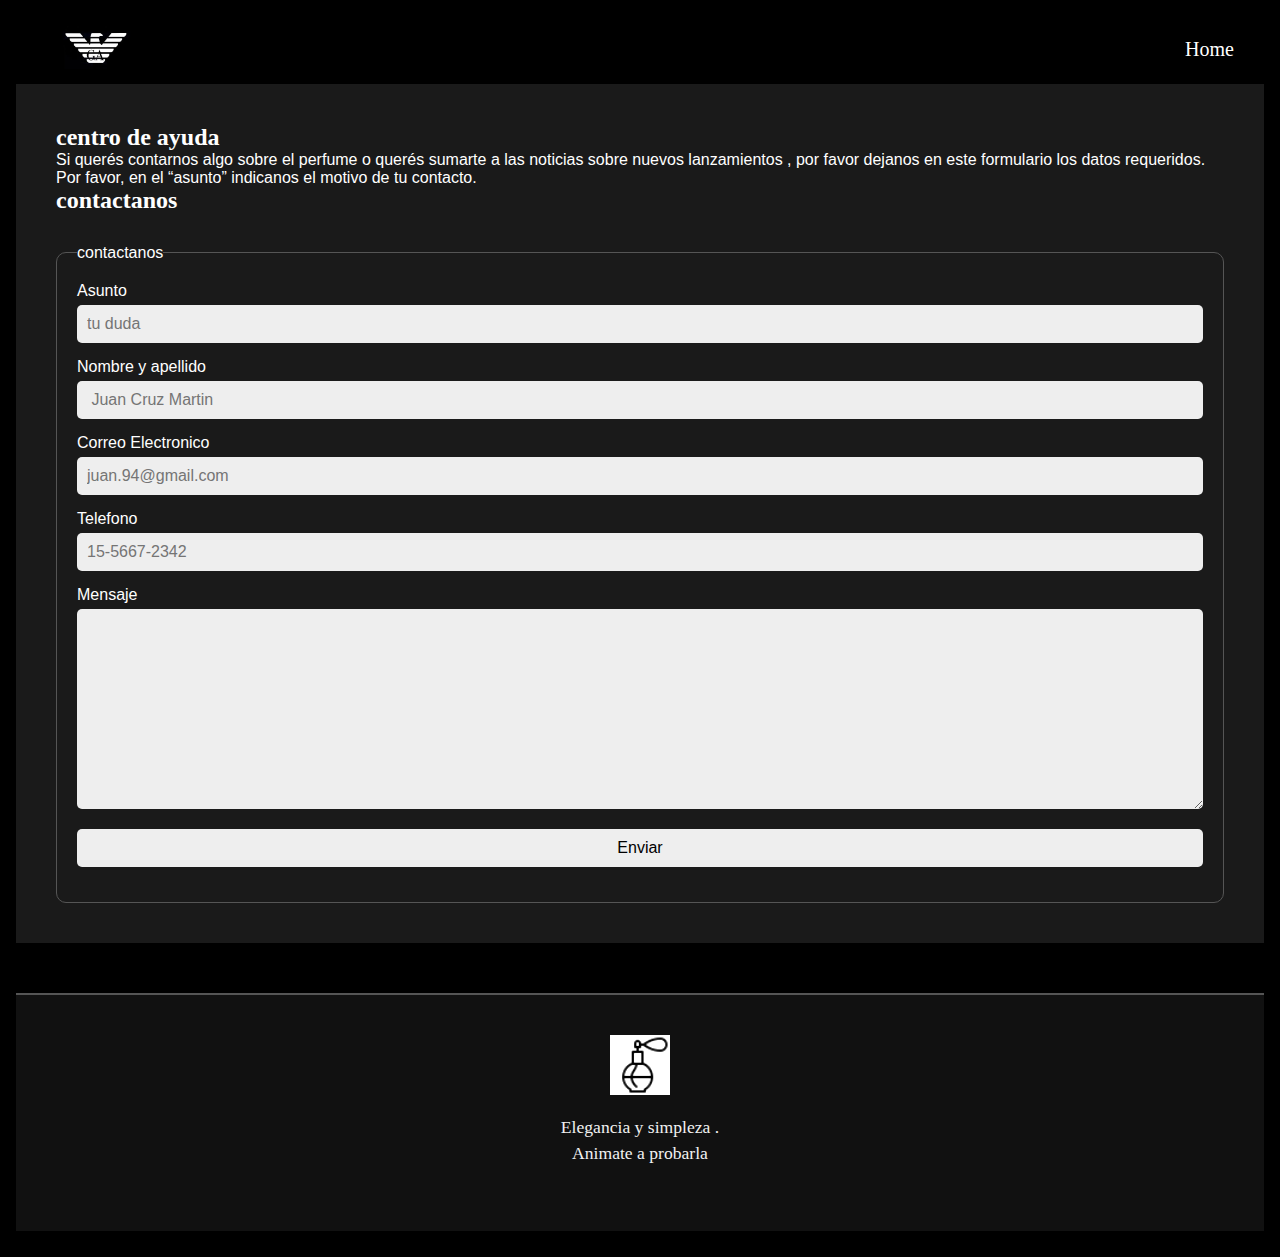
<file: html/encontranos.html>
<!DOCTYPE html>
<html lang="en">
<head>
    <meta charset="UTF-8">
    <meta name="viewport" content="width=device-width, initial-scale=1.0">
    <link rel="stylesheet" href="../assets/style/head.css">
    <link rel="stylesheet" href="../assets/style/main.css">
    <link rel="stylesheet" href="../assets/style/encontranos/encontranos.css">
    <title>Encontranos</title>
</head>
<body>
       <header class="navegacion">
        <div class="logo-container">
            <a href="https://www.armani.com/en-us/?clickref=1110lacYtHz&gad_campaignid=21872272262&gad_source=1&gbraid=0AAAAA-XygQiEjHGGIHKVOX0wpF3Maa8uU&gclid=CjwKCAjwmenCBhA4EiwAtVjzmiL3zhOG87g2I92vROKFh7JssuaYL6-Pis99r7WUPe5j9ZDHPFOSLxoCww8QAvD_BwE&tp=228171&utm_campaign=duomai2014___US__&utm_content=&utm_medium=affiliate&utm_source=cwc" target="_blank"><img src="../assets/img/logo.jpg" alt="Emporio Armani Logo" class="logo"></a>
        </div>
        <nav class="nav">
            <ul>
                <li><a href="../index.html">Home</a></li>
                
            </ul>
        </nav>
    </header>
<main class="content">
    <section class="content-2">
        <h2 class="animate__animated animate__fadeInLeft">centro de ayuda</h2>
      
        <p class="contacto">Si querés contarnos algo sobre el perfume  o querés sumarte a las noticias sobre nuevos lanzamientos , por favor dejanos en este formulario los datos requeridos.
            Por favor, en el “asunto” indicanos el motivo de tu contacto.</p>
            <h2 class="animate__animated animate__fadeInLeft">contactanos</h2>
            <form action="../index.html" method="" class="form" >
            <fieldset>
                <legend>contactanos</legend>
                <div>
                    <label for="asunto"class="labeltext">Asunto</label>
                    <input type="text" name="" id="asunto" placeholder="tu duda">
                </div>
                <div>
                    <label for="nombre" class="labeltext">Nombre y apellido</label>
                    <input type="text" name="nombre" id="nombre" placeholder=" Juan Cruz Martin">
                </div>
                <div>
                    <label for="email" class="labeltext">Correo Electronico</label>
                    <input type="email" name="email" id="email" placeholder="juan.94@gmail.com" required>
                </div>
                <div>
                    <label for="telefono" class="labeltext">Telefono</label>
                   <input type="text" name="telefono" id="telefono" placeholder="15-5667-2342">
                </div>
                <div>
                    <label for="tu-mensaje" class="labeltext">Mensaje</label>
                    <textarea name="" id="tu-mensaje" cols="30" rows="10"></textarea>
                </div>
                <div>
                   
                    <input type="submit" value="Enviar" >
                </div>
            </fieldset>
        </form>
    </section>
</main>
        <footer class="seccion-oscura d-flex flex-column align-items-center justify-content-center"> 
 <a href="https://www.armani.com/en-us/?clickref=1110lacYtHz&gad_campaignid=21872272262&gad_source=1&gbraid=0AAAAA-XygQiEjHGGIHKVOX0wpF3Maa8uU&gclid=CjwKCAjwmenCBhA4EiwAtVjzmiL3zhOG87g2I92vROKFh7JssuaYL6-Pis99r7WUPe5j9ZDHPFOSLxoCww8QAvD_BwE&tp=228171&utm_campaign=duomai2014___US__&utm_content=&utm_medium=affiliate&utm_source=cwc" target="_blank" rel="noopener noreferrer">
  <img class="footer-img" src="../assets/img/icons8-perfume-50 (1).png" alt="icono-perfume">
</a>
  <p class="footer-texto text-center">
  Elegancia y simpleza .<br>Animate a probarla
  </p>


    </footer>
</body>
</html>
</file>
<file: assets/style/main.css>
.hero {
    background-image: url('../img/Stronger-with-you-nicolas-galitzine-03012025.webp');
    background-size: cover;
    background-position: center;
    height: 100vh;
    display: flex;
    justify-content: center;
    align-items: center;
    position: relative;
    text-align: center;
   
  }
  .hero-content {
    color: white;
    background-color: rgba(0, 0, 0, 0.4); 
    padding: 30px;
    border-radius: 10px;
    transition: background-color 0.3s ease;
  }
  .hero-content h1 {
    font-size: 48px;
    margin-bottom: 10px;
  }
  .hero-content p {
    font-size: 20px;
    margin-bottom: 20px;
  }
  .btn {
    text-decoration: none;
    color: white;
    background-color: black;
    padding: 10px 20px;
    border-radius: 8px;
    font-weight: bold;
    transition: background-color 0.3s ease;
  }
  
  .btn:hover {
    background-color: white;
    color: black;
  }
  

footer {
  background-color: #111; 
  color: #f1f1f1;
  padding: 40px 20px;
  text-align: center;
  font-family: 'Prata', serif;
  margin-top: 50px;
  border-top: 2px solid #555;
}

.footer-img {
  background-color: #f1f1f1;
  width: 60px;
  margin-bottom: 15px;
  filter: brightness(1.2);
}

.footer-texto {
  font-size: 1.1rem;
  margin-bottom: 25px;
  line-height: 1.5;
}

.iconos-redes-sociales {
  display: flex;
  gap: 30px;
  justify-content: center;
  flex-wrap: wrap;
}



.iconos-redes-sociales a:hover {
  transform: scale(1.2);
  color: #c7a17a; 
}

@media (max-width: 768px) {
  .hero {
    height: 50vh;
  }
  .hero-content h1 {
    font-size: 6vw;
  }
  .hero-content p {
    font-size: 3vw;
  }
}
/* Estilos generales */
.nav-toggle {
  display: none;
}

.nav-icon {
  display: none;
  font-size: 2rem;
  color: white;
  cursor: pointer;
}

/* NAV desktop */
.nav-menu ul {
  display: flex;
  list-style: none;
  gap: 30px;
}

.nav-menu a {
  text-decoration: none;
  font-size: 20px;
  color: white;
  transition: 0.3s ease;
}

/* Responsive - hasta 768px */
@media (max-width: 768px) {
  .nav-icon {
    display: block;
    padding: 10px;
  }

  .nav-menu {
    display: none;
    position: absolute;
    top: 60px;
    right: 0;
    width: 200px;
    background-color: black;
    border-radius: 0 0 0 10px;
  }

  .nav-menu ul {
    flex-direction: column;
    gap: 10px;
    padding: 10px;
  }

  .nav-toggle:checked + .nav-icon + .nav-menu {
    display: block;
  }

  .nav-menu a {
    color: white;
    text-align: center;
    display: block;
  }
}
</file>
<file: assets/style/encontranos/encontranos.css>
.content {
  background-color: #1a1a1a;
  padding: 40px;
  font-family: "Roboto", sans-serif;
}

.content-2 h2,
.contacto,
form,
legend,
.labeltext {
  color: #fff;
}

.form {
  margin-top: 30px;
  display: flex;
  flex-direction: column;
  gap: 20px;
}

form fieldset {
  border: 1px solid #555;
  padding: 20px;
  border-radius: 10px;
}

form fieldset div {
  display: flex;
  flex-direction: column;
  margin-bottom: 15px;
}

input,
textarea {
  padding: 10px;
  border: none;
  border-radius: 5px;
  margin-top: 5px;
  font-size: 1rem;
  background-color: #eee;
}


.btn-submit {
  background-color: #c7a17a;
  color: #fff;
  font-weight: bold;
  border: none;
  cursor: pointer;
  padding: 10px;
  border-radius: 5px;
  transition: background-color 0.3s ease;
}

.btn-submit:hover {
  background-color: #a97f60;
}
</file>
<file: assets/style/head.css>
/* Reset y base */
* {
  margin: 0;
  padding: 0;
  box-sizing: border-box;
  scroll-behavior: smooth;
}

body {
  background-color: black;
  font-family: 'Prata', serif;
}

header {
  background-color: black;
  position: sticky;
  top: 0;
  z-index: 1000;
  display: flex;
  align-items: center;
  justify-content: space-between;
  padding: 10px 30px;
}

.logo-container {
  display: flex;
  align-items: center;
}

.logo {
  width: 100px;
  height: auto;
  transition: transform 0.3s ease;
}

h1, h2, h3 {
  font-family: 'Prata', serif;
}

.nav-menu {
  display: flex;
  gap: 30px;
}

.nav a {
  text-decoration: none;
  font-size: 20px;
  color: white;
  transition: 0.3s ease;
}

.nav a:hover {
  text-decoration: underline;
}

header:hover {
  background-color:  #b26115;
}



.nav-toggle {
  display: none;
}

.nav-icon {
  display: none;
  font-size: 2rem;
  color: white;
  cursor: pointer;
}

/* --------- Responsive hasta 768px --------- */
@media (max-width: 768px) {
  .nav-icon {
    display: block;
  }

  .nav-menu {
    display: none;
    flex-direction: column;
    background-color: black;
    position: absolute;
    top: 100%;
    right: 0;
    width: 200px;
    padding: 10px 0;
  }

  .nav-toggle:checked + .nav-icon + .nav-menu {
    display: flex;
  }

  .nav-menu li {
    margin: 10px 0;
    text-align: center;
  }

  .nav ul {
    flex-direction: column;
    padding: 10px;
  }

  .nav ul li {
    margin-bottom: 10px;
  }
}


@media (min-width: 481px) {
  body {
    font-size: 1rem;
    padding: 1rem;
  }
}

@media (min-width: 769px) {
  .nav-menu {
    display: flex;
    flex-direction: row;
  }
}
</file>
